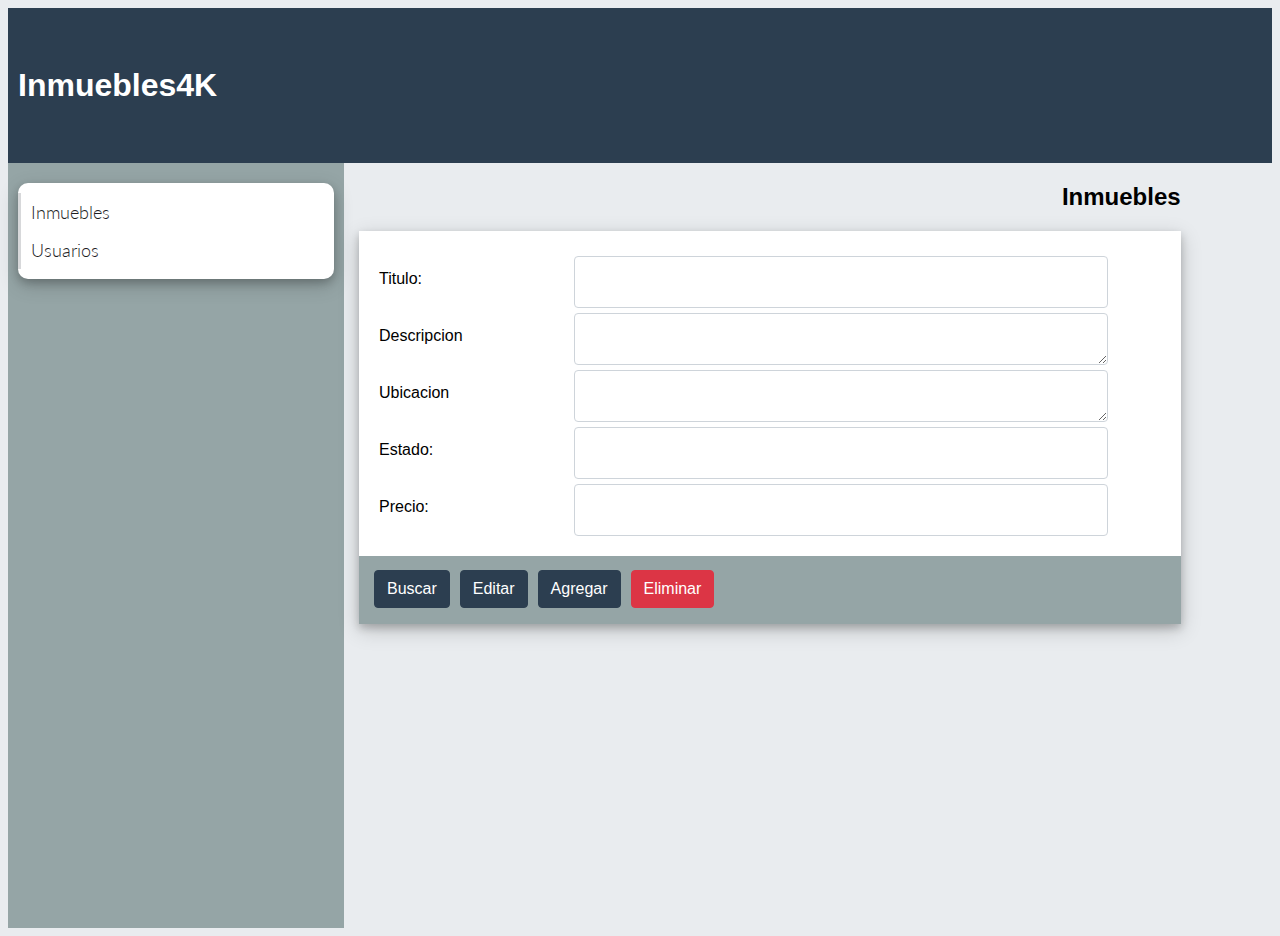
<file: index.html>
<!DOCTYPE html>
<html lang="es">
    <head>
        <meta charset="UTF-8">
        <meta name="viewport" content="width=device-width, initial-scale=1.0" />
        <meta name="author" content="Ennio Gonzalez">
        <meta name="description" content="Sistema Inmuebles4K">
        <title>4K | Inmuebles</title>
        
        <link rel="stylesheet" type="text/css" href="css/menu.css">
        <link rel="stylesheet" type="text/css" href="css/Inmuebles4k.css">
    </head>
    <body class="body-inmuebles">
        <header>
            <nav class="navbar navbar-dark bg-dark header-inmuebles" style="background-color:#2C3E50 !important;">
                <h1>Inmuebles4K</h1>
            </nav>
        </header>
            
        <main role="main">
            <div class="row" style ="min-height: 85vh;">

                <div class="Columnas-3" style="background-color: #95a5a6; padding: 10px;">
                    <div id='menu-inmuebles'>
                        <ul id="menu">
                            <li class="oMenu">
                                <a href='index.html'>
                                    <label>Inmuebles</label>
                                </a>
                            </li>
                            <li class="oMenu">
                                <a href='usuarios.html'>
                                    <label>Usuarios</label>
                                </a>
                            </li>
                        </ul>
                    </div>
                </div>

                <div class="informationPage">
                        <div class="container">
                                <h2> Inmuebles</h2>   
                            </div>
                            
                            <div class="container">
                                <div class="formulario-inmuebles">
                                    <form  id="FormularioActual" method="POST" action = "">
                            
                            
                                        <div class="form-group row">
                                            <label for="" class="Columnas-3 col-form-label">Titulo:</label>
                                            <div class="Columnas-9">
                                                <input   type="text" class="form-control  " id="" value="">
                                            </div>
                                        </div>
                            
                                        <div class="form-group row">
                                            <label for="" class="Columnas-3 col-form-label">Descripcion</label>
                                            <div class="Columnas-9">
                                                <textarea    class="form-control " rows="3"
                                                style = "resize:vertical;" id=""></textarea>
                                            </div>
                                        </div>

                                        <div class="form-group row">
                                            <label for="" class="Columnas-3 col-form-label">Ubicacion</label>
                                            <div class="Columnas-9">
                                                <textarea    class="form-control " rows="3"
                                                style = "resize:vertical;" id=""></textarea>
                                            </div>
                                        </div>
                            
                                        <div class="form-group row">
                                            <label for="" class="Columnas-3 col-form-label">Estado:</label>
                                            <div class="Columnas-9">
                                                <input   type="text" class="form-control  " id="" value="">
                                            </div>
                                        </div>
                            
                                        <div class="form-group row">
                                            <label for="" class="Columnas-3 col-form-label">Precio:</label>
                                            <div class="Columnas-9">
                                                <input   type="number" class="form-control" id="" value="">
                                            </div>
                                        </div>


                                    </form>
                                    <div style="background-color: #95a5a6; padding: 10px;">
                            
                                        <div class="form-group row botoneraFormulario" >
                                            <button  type="button"  class="btn btn-primary-inmu" id="BuscarRegistro">
                                                <span class="fa fa-search"></span>
                                                Buscar
                                            </button>
                            
                                            <button type="button"  class="btn btn-primary-inmu" id="EditarRegistro">
                                                <span class="fa fa-pencil-square-o"></span>
                                                Editar
                                            </button>
                            
                                            <button type="button"  class="btn btn-primary-inmu" id="AgregarRegistro">
                                                <span class="fa fa-plus"></span>
                                                Agregar
                                            </button>
                            
                                            <button title="Eliminar" type="button" class="btn  btn-danger" id="EliminarRegistro">
                                                <span class="fa fa-trash"></span>
                                                Eliminar
                                            </button>
                            
                                        </div>
                                    </div>
                                </div>
                            </div>
                </div>
            </div>
        </main>
    </body>
</html>
</file>
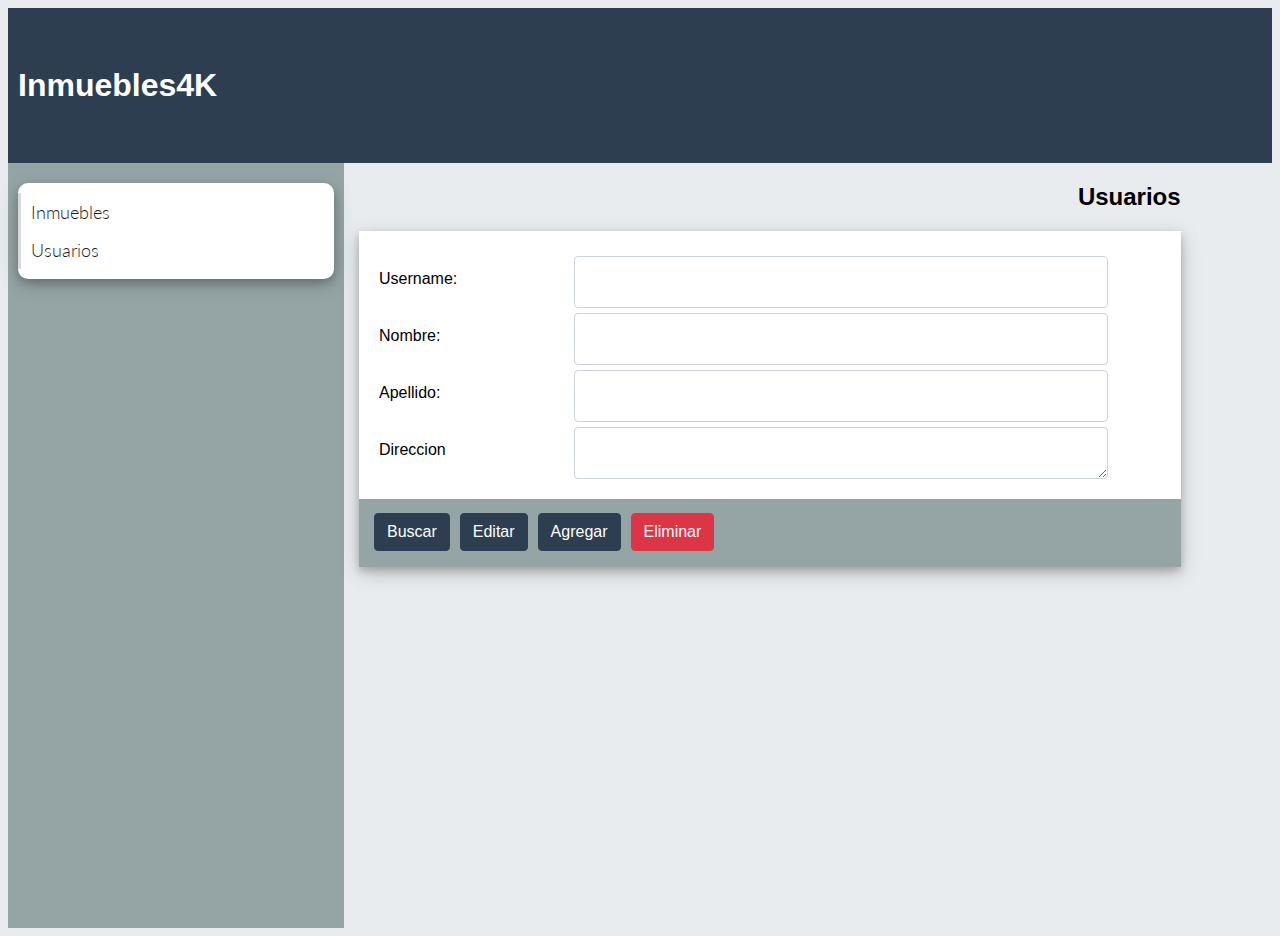
<file: usuarios.html>
<!DOCTYPE html>
<html lang="es">
    <head>
        <meta charset="UTF-8">
        <meta name="viewport" content="width=device-width, initial-scale=1.0" />
        <meta name="author" content="Ennio Gonzalez">
        <meta name="description" content="Sistema Inmuebles4K">
        <title>4K | Usuarios</title>
        
        <!-- <link rel="stylesheet" type="text/css" href="css/bootstrap.css"> -->
        <link rel="stylesheet" type="text/css" href="css/menu.css">
        <link rel="stylesheet" type="text/css" href="css/Inmuebles4k.css">
    </head>
    <body class="body-inmuebles">
        <header>
            <nav class="navbar navbar-dark bg-dark header-inmuebles" style="background-color:#2C3E50 !important;">
                <h1>Inmuebles4K</h1>
            </nav>
        </header>
            
        <main role="main">
            <div class="row" style ="min-height: 85vh;">

                <div class="Columnas-3" style="background-color: #95a5a6; padding: 10px;">
                    <div id='menu-inmuebles'>
                        <ul id="menu">
                                <li class="oMenu">
                                    <a href='index.html'>
                                        <label>Inmuebles</label>
                                    </a>
                                </li>
                                <li class="oMenu">
                                    <a href='usuarios.html'>
                                        <label>Usuarios</label>
                                    </a>
                                </li>
                        </ul>
                    </div>
                </div>

                <div class="informationPage">
                        <div class="container">
                                <h2> Usuarios</h2>   
                            </div>
                            
                            <div class="container">
                                <div class="formulario-inmuebles">
                                    <form  id="FormularioActual" method="POST" action = "">
                            
                            
                                        <div class="form-group row">
                                            <label for="" class="Columnas-3 col-form-label">Username:</label>
                                            <div class="Columnas-9">
                                                <input   type="text" class="form-control  " id="" value="">
                                            </div>
                                        </div>

                                        <div class="form-group row">
                                            <label for="" class="Columnas-3 col-form-label">Nombre:</label>
                                            <div class="Columnas-9">
                                                <input   type="text" class="form-control  " id="" value="">
                                            </div>
                                        </div>
                                        
                                        <div class="form-group row">
                                            <label for="" class="Columnas-3 col-form-label">Apellido:</label>
                                            <div class="Columnas-9">
                                                <input   type="text" class="form-control  " id="" value="">
                                            </div>
                                        </div>

                                        <div class="form-group row">
                                            <label for="" class="Columnas-3 col-form-label">Direccion</label>
                                            <div class="Columnas-9">
                                                <textarea    class="form-control " rows="3"
                                                style = "resize:vertical;" id=""></textarea>
                                            </div>
                                        </div>
                            

                                    </form>
                                    <div style="background-color: #95a5a6; padding: 10px;">
                            
                                        <div class="form-group row botoneraFormulario" >
                                            <button  type="button"  class="btn btn-primary-inmu" id="BuscarRegistro">
                                                <span class="fa fa-search"></span>
                                                Buscar
                                            </button>
                            
                                            <button type="button"  class="btn btn-primary-inmu" id="EditarRegistro">
                                                <span class="fa fa-pencil-square-o"></span>
                                                Editar
                                            </button>
                            
                                            <button type="button"  class="btn btn-primary-inmu" id="AgregarRegistro">
                                                <span class="fa fa-plus"></span>
                                                Agregar
                                            </button>
                            
                                            <button title="Eliminar" type="button" class="btn  btn-danger" id="EliminarRegistro">
                                                <span class="fa fa-trash"></span>
                                                Eliminar
                                            </button>
                            
                                        </div>
                                    </div>
                                </div>
                            </div>
                </div>
            </div>
        </main>
    </body>
</html>
</file>
<file: css/menu.css>
@import url(http://fonts.googleapis.com/css?family=Lato:300,400,700);
/* Starter CSS for Flyout Menu */
#menu-inmuebles,
#menu-inmuebles ul,
#menu-inmuebles ul li{
  list-style: none;
  margin: 0;
  padding: 0;
  border: 0;
}
#menu-inmuebles ul {
  box-shadow: 0 4px 8px 0 rgba(0, 0, 0, 0.2), 0 6px 20px 0 rgba(0, 0, 0, 0.19);
  border-radius: 10px;
  padding: 10px 0px;
  position: relative;
  z-index: 597;
  float: left;
}
#menu-inmuebles ul li {
  float: left;
  min-height: 1px;
  line-height: 1em;
  vertical-align: middle;
}

#menu-inmuebles ul li,#menu-inmuebles ul li span,#menu-inmuebles ul li label {
  cursor: pointer;
}
#menu-inmuebles ul li.hover,
#menu-inmuebles ul li:hover {
  position: relative;
  z-index: 599;
  cursor: default;
}

#menu-inmuebles ul li {
  float: none;
}
#menu-inmuebles ul ul li {
  font-weight: normal;
}

#menu-inmuebles {
  font-family: 'Lato', sans-serif;
  font-size: 18px;
  margin-top: 10px;
  border-radius: 10px;
}

#menu-inmuebles ul a,
#menu-inmuebles ul a:link,
#menu-inmuebles ul a:visited {
  display: block;
  color: #1e1e1f;
  text-decoration: none;
  font-weight: 300;
}
 #menu-inmuebles > ul {
  float: none;
}
#menu-inmuebles ul {
  background: #fff;
}
#menu-inmuebles > ul > li {
  border-left: 3px solid #d7d8da;
}
#menu-inmuebles > ul > li > a {
  padding: 10px 10px;
} 
#menu-inmuebles > ul > li:hover {
  border-left: 3px solid #2C3E50;
}
#menu-inmuebles ul li:hover > a {
  color: #2C3E50;
}
.oMenu:hover {
  background: #f6f6f6;
} 

.submenu{
  display: none;
}

.menu-activo{
    border-left: 3px solid #3dbd99 !important;
    background: #f6f6f6;
}
.menu-activo > a{
    color: #3dbd99 !important;

}

.submenu{
  background: #bdb9b9;
  border-left: 3px solid #a9aaac;
}
</file>
<file: css/Inmuebles4k.css>
.navbar {
    position: relative;
    display: -ms-flexbox;
    display: flex;
    -ms-flex-wrap: wrap;
    flex-wrap: wrap;
    -ms-flex-align: center;
    align-items: center;
    -ms-flex-pack: justify;
    justify-content: space-between;
    padding: 0.5rem 1rem;
  }
  
  .navbar > .container,
  .navbar > .container-fluid {
    display: -ms-flexbox;
    display: flex;
    -ms-flex-wrap: wrap;
    flex-wrap: wrap;
    -ms-flex-align: center;
    align-items: center;
    -ms-flex-pack: justify;
    justify-content: space-between;
  }


  .navbar-dark .navbar-brand {
    color: #fff;
  }
  
  .navbar-dark .navbar-brand:hover, .navbar-dark .navbar-brand:focus {
    color: #fff;
  }
  
  .navbar-dark .navbar-nav .nav-link {
    color: rgba(255, 255, 255, 0.5);
  }
  
  .navbar-dark .navbar-nav .nav-link:hover, .navbar-dark .navbar-nav .nav-link:focus {
    color: rgba(255, 255, 255, 0.75);
  }
  
  .navbar-dark .navbar-nav .nav-link.disabled {
    color: rgba(255, 255, 255, 0.25);
  }
  
  .navbar-dark .navbar-nav .show > .nav-link,
  .navbar-dark .navbar-nav .active > .nav-link,
  .navbar-dark .navbar-nav .nav-link.show,
  .navbar-dark .navbar-nav .nav-link.active {
    color: #fff;
  }
  
  .navbar-dark .navbar-toggler {
    color: rgba(255, 255, 255, 0.5);
    border-color: rgba(255, 255, 255, 0.1);
  }
  
  .navbar-dark .navbar-toggler-icon {
    background-image: url("data:image/svg+xml;charset=utf8,%3Csvg viewBox='0 0 30 30' xmlns='http://www.w3.org/2000/svg'%3E%3Cpath stroke='rgba(255, 255, 255, 0.5)' stroke-width='2' stroke-linecap='round' stroke-miterlimit='10' d='M4 7h22M4 15h22M4 23h22'/%3E%3C/svg%3E");
  }
  
  .navbar-dark .navbar-text {
    color: rgba(255, 255, 255, 0.5);
  }
  
  .navbar-dark .navbar-text a {
    color: #fff;
  }
  
  .navbar-dark .navbar-text a:hover, .navbar-dark .navbar-text a:focus {
    color: #fff;
  }

  
.bg-dark {
    background-color: #343a40 !important;
  }
  
  a.bg-dark:hover, a.bg-dark:focus,
  button.bg-dark:hover,
  button.bg-dark:focus {
    background-color: #1d2124 !important;
  }

  
.navbar-brand {
    display: inline-block;
    padding-top: 0.3125rem;
    padding-bottom: 0.3125rem;
    margin-right: 1rem;
    font-size: 1.25rem;
    line-height: inherit;
    white-space: nowrap;
  }
  
  .navbar-brand:hover, .navbar-brand:focus {
    text-decoration: none;
  }
  
.row {
    display: -ms-flexbox;
    display: flex;
    -ms-flex-wrap: wrap;
    flex-wrap: wrap;
    /* margin-right: -15px;
    margin-left: -15px; */
  }

  
  .Columnas-3 {
    -ms-flex: 0 0 25%;
    flex: 0 0 25%;
    width: 25%;
  }

  .form-group {
    margin-bottom: 1rem;
  }
  .form-group {
    display: -ms-flexbox;
    display: flex;
    -ms-flex: 0 0 auto;
    flex: 0 0 auto;
    -ms-flex-flow: row wrap;
    flex-flow: row wrap;
    -ms-flex-align: center;
    align-items: center;
    margin-bottom: 0;
  }
  .container {
    width: 100%;
    padding-right: 15px;
    padding-left: 15px;
    margin-right: auto;
    margin-left: auto;
  }

  .btn {
    position: relative;
    top: -1px;
  }

  .btn {
    display: inline-block;
    font-weight: 400;
    text-align: center;
    white-space: nowrap;
    vertical-align: middle;
    -webkit-user-select: none;
    -moz-user-select: none;
    -ms-user-select: none;
    user-select: none;
    border: 1px solid transparent;
    padding: 0.375rem 0.75rem;
    font-size: 1rem;
    line-height: 1.5;
    border-radius: 0.25rem;
    transition: color 0.15s ease-in-out, background-color 0.15s ease-in-out, border-color 0.15s ease-in-out, box-shadow 0.15s ease-in-out;
  }
  
.btn-danger {
    color: #fff;
    background-color: #dc3545;
    border-color: #dc3545;
  }
  
  .btn-danger:hover {
    color: #fff;
    background-color: #c82333;
    border-color: #bd2130;
  }
  
  .btn-danger:focus, .btn-danger.focus {
    box-shadow: 0 0 0 0.2rem rgba(220, 53, 69, 0.5);
  }
  
  .btn-danger.disabled, .btn-danger:disabled {
    color: #fff;
    background-color: #dc3545;
    border-color: #dc3545;
  }
  
  .btn-danger:not(:disabled):not(.disabled):active, .btn-danger:not(:disabled):not(.disabled).active,
  .show > .btn-danger.dropdown-toggle {
    color: #fff;
    background-color: #bd2130;
    border-color: #b21f2d;
  }
  
  .btn-danger:not(:disabled):not(.disabled):active:focus, .btn-danger:not(:disabled):not(.disabled).active:focus,
  .show > .btn-danger.dropdown-toggle:focus {
    box-shadow: 0 0 0 0.2rem rgba(220, 53, 69, 0.5);
  }

  .form-control {
    display: block;
    width: 100%;
    height: calc(2.25rem + 2px);
    padding: 0.375rem 0.75rem;
    font-size: 1rem;
    line-height: 1.5;
    color: #495057;
    background-color: #fff;
    background-clip: padding-box;
    border: 1px solid #ced4da;
    border-radius: 0.25rem;
    transition: border-color 0.15s ease-in-out, box-shadow 0.15s ease-in-out;
  }
  

  .Columnas-9{
    -ms-flex: 0 0 65%;
    flex: 0 0 65%;
    width: 65%;
  }

  @media (max-width:632px) {
    .Columnas-3, .informationPage{
        -ms-flex: 0 0 95%;
        flex: 0 0 95%;
        width: 95% !important;
    }

  }






























/****************************************************/
/*                  Principales                     */
/****************************************************/
.header-inmuebles{
    background-color:#2C3E50 !important;
    color:#fff;
    font-family: 'Open Sans Condensed', sans-serif;
    padding:10px;
    min-height: 15vh;
}

.body-inmuebles{
    background-color: #e9ecef !important;
}

.vertical-nav, .nav-item > li{
    border-bottom: 1px dashed #eee;
}

.botoneraDeshabilitada{
    pointer-events: none;
}
/****************************************************/
/*              Pagina de Informacion               */
/****************************************************/

.informationPage{
    font-family: 'Open Sans Condensed', sans-serif;
    width: 65%;
}

.informationPage  h2{
    text-align:right;
}


/****************************************************/
/*                      Loggin                      */
/****************************************************/

.login-siama{
    width: 60%;
    margin: auto;
    background-color:#fff;
    border-radius: 10px;
    padding:20px;
    box-shadow: 0 4px 8px 0 rgba(0, 0, 0, 0.2), 0 6px 20px 0 rgba(0, 0, 0, 0.19);
}

.container-login-siama{
    margin-top: 5%;
    margin-bottom: 5%;
}
/****************************************************/
/*                  Botones                         */
/****************************************************/
.btn-primary-inmu{
    color: #fff;
    background-color: #2C3E50;
    border-color: #2C3E50;
}

.btn-secundary-siama{
    color: #000;
    background-color: #95a5a6;
    border-color: #95a5a6;
}
/****************************************************/
/*                  Tablas                          */
/****************************************************/

.head-table-siama{
    color: #fff;
    background-color: #2C3E50;
    border-color:  #2C3E50;
}

.tr-activa-siama, .tr-activa-siama:hover{
    background-color: #95a5a6 !important;
}

.tabla-siama{
    border: solid #2C3E50;
}
.tabla-siama td{
    border-top: 1px solid #2C3E50 ;
}
.tabla-siama thead th{
    border-bottom: 1px solid #2C3E50 ;
}

.tabla-siama tbody tr td{
    /* border-right: 2px solid #dee2e6; */
    border-right: 2px solid #2C3E50;
}

.tabla-siama-desactivada{
    pointer-events: none;
}

.tabla-siama-desactivada tbody tr{
    background-color: #e9ecef;
}


/****************************************************/
/*                  Formularios                     */
/****************************************************/
.buscador{
    cursor:pointer;
}

.form-group div{
    padding-top:5px;
}

.col-form-label{
    padding-right: 0;
}

.botoneraFormulario button{
    margin:5px;
}
.botoneraFormulario{
    margin:0;
}
.formulario-inmuebles{
    background: #fff;
    box-shadow: 0 4px 8px 0 rgba(0, 0, 0, 0.2), 0 6px 20px 0 rgba(0, 0, 0, 0.19);
}

.formulario-inmuebles form{
    padding: 20px;
}

.formulario-desactivado{
    pointer-events: none;
}

/****************************************************/
/*                  Modales                         */
/****************************************************/
@media (min-width: 576px){
    .modal-busqueda {
        max-width: 85% !important;
        margin: 1.75rem auto;
    }
    .container{
        max-width: 100% !important;
    }
}
.containerModalMensajes{
    overflow-y: auto;
    overflow-x: hidden;
}

#RegistrosEncontrados{
    font-size: 12px;
    margin-bottom: 10px;
    margin-top: -0.5rem;
    font-weight: bold;
}
.estatusTransaccion{
    z-index: 99999 !important;
    max-width: 400px;
    display: none;
    padding: 0 10px;
    position: fixed;
    bottom: 0;
    margin-bottom: 10px;
    margin-right: 20px;
    right: 0;
    z-index: 2;
    font-family: 'Open Sans Condensed', sans-serif;
    border-radius: 10px;
    box-shadow: 0 4px 8px 0 rgba(0, 0, 0, 0.2), 0 6px 20px 0 rgba(0, 0, 0, 0.19);
}

.ModalDesactivado{
    pointer-events: none;
}

#SiamaModalAdvertencias{
    z-index: 9999;
}
#SiamaModalBusqueda{
    overflow: auto;
}
.ColorEspera{
    background-color: rgba(137,182,244,0.65);
}

.ColorExitoso{
    background-color: rgba(63,191,63,0.85);
}

#InformacionEstatus{
    width:100%;
    font-size:20px;
    text-align:center;
    margin-bottom:10px;
    margin-top:-7px;
}

#CerrarEstatusInformacion{
    cursor:pointer;
}


/****************************************************/
/*                  Paginacion                      */
/****************************************************/



.page-item-siama:hover{
    background-color: #95a5a6;
    color: #000;
}

.page-item-selected, .page-item-selected:hover{
    background-color: #2C3E50;
    color: #fff;
}

.page-item-siama{
    border-radius: 5px;
    margin-left:1px;
    box-shadow: 0 4px 8px 0 rgba(0, 0, 0, 0.2), 0 6px 20px 0 rgba(0, 0, 0, 0.19);
}
.PaginationDisabled{
    pointer-events: none;
}

.RR{
    color:red;
}
.modal-busqueda{
    width: 85%;
    margin: 1.75rem auto;
}
#TablaBusquedaFormulario td{
    padding: 0.3rem;
}
</file>
